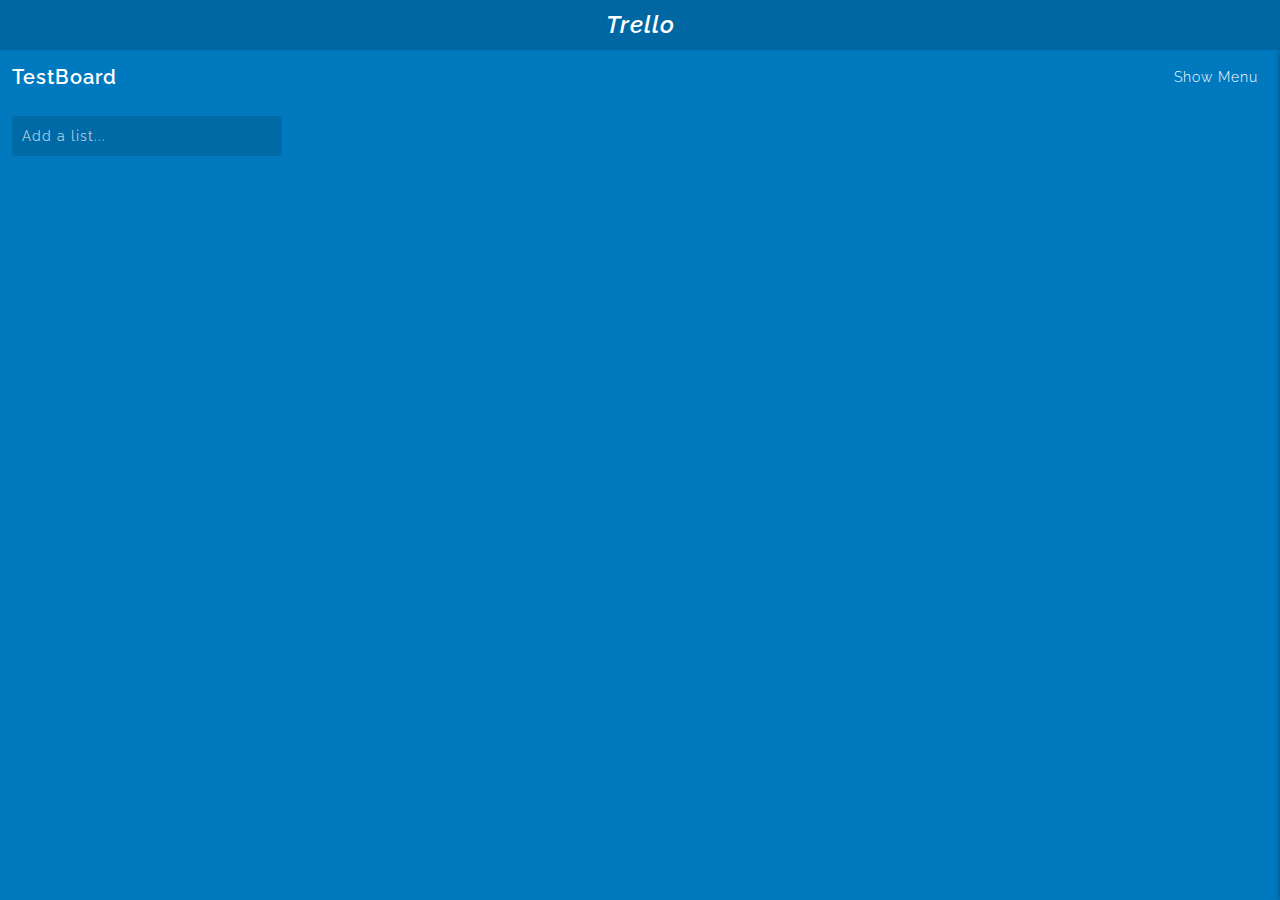
<file: index.html>
<!DOCTYPE html>
<html>
	<head>
		<title>Trello Board</title>
		<link rel="stylesheet" type="text/css" href="style/trello/css/main.css">
	</head>
	<body ng-app="trelloApp" ng-controller="AppCtrl">
		<div ng-view></div>
		<script type="text/javascript" src="js/libs/jquery.min.js"></script>
		<script type="text/javascript" src="js/libs/bootstrap.min.js"></script>
		<script type="text/javascript" src="js/libs/angular.min.js"></script>
		<script type="text/javascript" src="js/libs/angular-route.js"></script>
		<script type="text/javascript" src="js/app.js"></script>
		<script type="text/javascript" src="js/controllers/appCtrl.js"></script>
		<script type="text/javascript" src="js/models/taskModel.js"></script>
		<script type="text/javascript" src="js/services/taskConfig.js"></script>
	</body>
</html>
</file>
<file: style/trello/css/main.css>
@import url('https://fonts.googleapis.com/css?family=Raleway:100,100i,200,200i,300,300i,400,400i,600,600i');
@import "../../outer/bootstrap.min.css";
@import "../../outer/font-awesome.min.css";
body {
  font-family: 'Raleway', sans-serif;
  letter-spacing: 1px;
}
header {
  padding: 8px;
  background: rgba(0, 0, 0, 0.15);
  font-size: 24px;
  font-weight: 600;
  position: fixed;
  top: 0;
  left: 0;
  right: 0;
  z-index: 2;
  color: #ffffff;
  font-style: italic;
}
.taskBoardPage {
  position: fixed;
  top: 0;
  left: 0;
  right: 0;
  bottom: 0;
  padding-top: 50px;
  z-index: 1;
}
.taskBoardPage .boardHeading {
  padding: 12px;
  color: #ffffff;
  font-size: 20px;
  line-height: 30px;
  font-weight: 600;
}
.taskBoardPage .boardHeading a {
  color: #ffffff;
  display: inline-block;
  font-weight: 300;
  font-size: 14px;
  line-height: 20px;
  padding: 5px 10px;
  border-radius: 3px;
  text-decoration: none;
}
.taskBoardPage .boardHeading a:hover {
  background: rgba(0, 0, 0, 0.15);
}
.taskBoardPage .taskBoard {
  padding: 12px;
  height: calc(100vh - 104px);
}
.taskBoardPage .taskBoard .addListBox {
  width: 270px;
  position: relative;
  float: left;
}
.taskBoardPage .taskBoard .addListBox .addListBtn {
  background: rgba(0, 0, 0, 0.12);
  color: rgba(255, 255, 255, 0.7);
  display: block;
  padding: 10px;
  border-radius: 3px;
  text-decoration: none;
}
.taskBoardPage .taskBoard .addListBox .addListBtn:hover {
  color: #ffffff;
}
.taskBoardPage .taskBoard .addListBox .addListForm {
  position: absolute;
  top: 0;
  background: #E2E4E6;
  padding: 4px;
  border-radius: 3px;
  width: 100%;
}
.taskBoardPage .taskBoard .addListBox .addListForm input {
  width: 100%;
  margin-bottom: 4px;
}
.taskBoardPage .taskBoard .addListBox .addListForm .closeListForm {
  height: 24px;
  width: 24px;
  position: relative;
  display: inline-block;
  vertical-align: middle;
  margin-left: 14px;
}
.taskBoardPage .taskBoard .addListBox .addListForm .closeListForm:before,
.taskBoardPage .taskBoard .addListBox .addListForm .closeListForm:after {
  content: '';
  height: 18px;
  width: 2px;
  display: inline-block;
  background: #999;
  position: absolute;
  top: 3px;
}
.taskBoardPage .taskBoard .addListBox .addListForm .closeListForm:before {
  transform: rotate(45deg);
  -webkit-transform: rotate(45deg);
  -moz-transform: rotate(45deg);
  -ms-transform: rotate(45deg);
  -o-transform: rotate(45deg);
}
.taskBoardPage .taskBoard .addListBox .addListForm .closeListForm:after {
  transform: rotate(-45deg);
  -webkit-transform: rotate(-45deg);
  -moz-transform: rotate(-45deg);
  -ms-transform: rotate(-45deg);
  -o-transform: rotate(-45deg);
}
.taskBoardPage .taskBoard .addListBox .addListForm .closeListForm:hover:before,
.taskBoardPage .taskBoard .addListBox .addListForm .closeListForm:hover:after {
  background: #333;
}
.taskBoardPage .taskBoard .taskBoardList {
  width: 270px;
  margin-right: 10px;
  float: left;
  background: #E2E4E6;
  padding: 4px;
  border-radius: 3px;
}
.taskBoardPage .taskBoard .taskBoardList .listHeading {
  position: relative;
}
.taskBoardPage .taskBoard .taskBoardList .listHeading textarea {
  width: calc(78%);
  resize: none;
  border: none;
  background: transparent;
  height: 34px;
  font-weight: 600;
  overflow: hidden;
  word-wrap: break-word;
  display: inline-block;
}
.taskBoardPage .taskBoard .taskBoardList .listHeading textarea:focus {
  background: #ffffff;
}
.taskBoardPage .taskBoard .taskBoardList .listHeading > a {
  display: inline-block;
  height: 22px;
  padding: 0 5px;
  border-radius: 3px;
  margin-top: 4px;
  color: #999;
}
.taskBoardPage .taskBoard .taskBoardList .listHeading > a:hover {
  background: #D6DADC;
  color: #4d4d4d;
}
.taskBoardPage .taskBoard .taskBoardList .listHeading .editListMenu {
  background: #ffffff;
  position: absolute;
  left: calc(100% - 22px);
  z-index: 2;
  width: 270px;
  border-radius: 3px;
  border: 1px solid #D6DADC;
  box-shadow: 0 1px 6px rgba(0, 0, 0, 0.15);
}
.taskBoardPage .taskBoard .taskBoardList .listHeading .editListMenu .editListHeading {
  border-bottom: 1px solid #999;
  padding: 8px;
  line-height: 24px;
}
.taskBoardPage .taskBoard .taskBoardList .listHeading .editListMenu .editListHeading a {
  height: 24px;
  width: 24px;
  position: relative;
  display: inline-block;
  vertical-align: middle;
  margin-left: 14px;
}
.taskBoardPage .taskBoard .taskBoardList .listHeading .editListMenu .editListHeading a:before,
.taskBoardPage .taskBoard .taskBoardList .listHeading .editListMenu .editListHeading a:after {
  content: '';
  height: 18px;
  width: 2px;
  display: inline-block;
  background: #999;
  position: absolute;
}
.taskBoardPage .taskBoard .taskBoardList .listHeading .editListMenu .editListHeading a:before {
  transform: rotate(45deg);
  -webkit-transform: rotate(45deg);
  -moz-transform: rotate(45deg);
  -ms-transform: rotate(45deg);
  -o-transform: rotate(45deg);
}
.taskBoardPage .taskBoard .taskBoardList .listHeading .editListMenu .editListHeading a:after {
  transform: rotate(-45deg);
  -webkit-transform: rotate(-45deg);
  -moz-transform: rotate(-45deg);
  -ms-transform: rotate(-45deg);
  -o-transform: rotate(-45deg);
}
.taskBoardPage .taskBoard .taskBoardList .listHeading .editListMenu .editListHeading a:hover:before,
.taskBoardPage .taskBoard .taskBoardList .listHeading .editListMenu .editListHeading a:hover:after {
  background: #333;
}
.taskBoardPage .taskBoard .taskBoardList .listHeading .editListMenu .editListContent a {
  display: block;
  padding: 8px;
  font-weight: 600;
  color: #333;
  text-decoration: none;
}
.taskBoardPage .taskBoard .taskBoardList .listHeading .editListMenu .editListContent a:hover {
  background: #298FCA;
  color: #ffffff;
}
.taskBoardPage .taskBoard .taskBoardList .taskCardList .taskCardItem {
  padding: 6px 12px;
  border-radius: 3px;
  background: #ffffff;
  font-size: 14px;
  line-height: 24px;
  margin-bottom: 5px;
  width: 262px;
}
.taskBoardPage .taskBoard .taskBoardList .taskCardList .taskCardItem:hover,
.taskBoardPage .taskBoard .taskBoardList .taskCardList .taskCardItem.selected {
  background: #EDEFF0;
  cursor: pointer;
}
.taskBoardPage .taskBoard .taskBoardList .taskCardList .taskCardItem.selected {
  z-index: 5;
}
.taskBoardPage .taskBoard .taskBoardList .addTaskBox {
  position: relative;
}
.taskBoardPage .taskBoard .taskBoardList .addTaskBox .addTaskBtn {
  padding: 8px 10px;
  color: #8c8c8c;
  text-decoration: none;
  display: block;
}
.taskBoardPage .taskBoard .taskBoardList .addTaskBox .addTaskBtn:hover {
  color: #4d4d4d;
}
.taskBoardPage .taskBoard .taskBoardList .addTaskBox .addTaskForm {
  background: #E2E4E6;
  padding: 4px 0;
  border-radius: 3px;
  width: 100%;
}
.taskBoardPage .taskBoard .taskBoardList .addTaskBox .addTaskForm textarea {
  margin-bottom: 4px;
}
.taskBoardPage .taskBoard .taskBoardList .addTaskBox .addTaskForm .closeTaskForm {
  height: 24px;
  width: 24px;
  position: relative;
  display: inline-block;
  vertical-align: middle;
  margin-left: 14px;
}
.taskBoardPage .taskBoard .taskBoardList .addTaskBox .addTaskForm .closeTaskForm:before,
.taskBoardPage .taskBoard .taskBoardList .addTaskBox .addTaskForm .closeTaskForm:after {
  content: '';
  height: 18px;
  width: 2px;
  display: inline-block;
  background: #999;
  position: absolute;
  top: 3px;
}
.taskBoardPage .taskBoard .taskBoardList .addTaskBox .addTaskForm .closeTaskForm:before {
  transform: rotate(45deg);
  -webkit-transform: rotate(45deg);
  -moz-transform: rotate(45deg);
  -ms-transform: rotate(45deg);
  -o-transform: rotate(45deg);
}
.taskBoardPage .taskBoard .taskBoardList .addTaskBox .addTaskForm .closeTaskForm:after {
  transform: rotate(-45deg);
  -webkit-transform: rotate(-45deg);
  -moz-transform: rotate(-45deg);
  -ms-transform: rotate(-45deg);
  -o-transform: rotate(-45deg);
}
.taskBoardPage .taskBoard .taskBoardList .addTaskBox .addTaskForm .closeTaskForm:hover:before,
.taskBoardPage .taskBoard .taskBoardList .addTaskBox .addTaskForm .closeTaskForm:hover:after {
  background: #333;
}
.sideMenu {
  background: #EDEFF0;
  box-shadow: 0 0 6px rgba(0, 0, 0, 0.4);
  position: fixed;
  top: 50px;
  right: 0;
  width: 350px;
  bottom: 0;
  z-index: 2;
  padding: 12px;
  transition: all 0.3s ease-in-out;
  -webkit-transition: all 0.3s ease-in-out;
  -moz-transition: all 0.3s ease-in-out;
  -ms-transition: all 0.3s ease-in-out;
  -o-transition: all 0.3s ease-in-out;
}
.sideMenu.hideSideMenu {
  right: -350px;
}
.sideMenu .sideMenuHeader {
  font-size: 18px;
  font-weight: 600;
  line-height: 24px;
}
.sideMenu .sideMenuHeader a {
  display: inline-block;
}
.sideMenu .sideMenuHeader a.sideMenuLeft {
  color: #999;
  float: left;
}
.sideMenu .sideMenuHeader a.sideMenuLeft:hover {
  color: #333;
  font-size: 18px;
  line-height: 24px;
}
.sideMenu .sideMenuHeader a.closeSideMenu {
  height: 24px;
  width: 24px;
  position: relative;
}
.sideMenu .sideMenuHeader a.closeSideMenu:before,
.sideMenu .sideMenuHeader a.closeSideMenu:after {
  content: '';
  height: 18px;
  width: 2px;
  display: inline-block;
  background: #999;
  position: absolute;
  top: 3px;
}
.sideMenu .sideMenuHeader a.closeSideMenu:before {
  transform: rotate(45deg);
  -webkit-transform: rotate(45deg);
  -moz-transform: rotate(45deg);
  -ms-transform: rotate(45deg);
  -o-transform: rotate(45deg);
}
.sideMenu .sideMenuHeader a.closeSideMenu:after {
  transform: rotate(-45deg);
  -webkit-transform: rotate(-45deg);
  -moz-transform: rotate(-45deg);
  -ms-transform: rotate(-45deg);
  -o-transform: rotate(-45deg);
}
.sideMenu .sideMenuHeader a.closeSideMenu:hover:before,
.sideMenu .sideMenuHeader a.closeSideMenu:hover:after {
  background: #333;
}
.sideMenu .sideMenuContent {
  margin-top: 12px;
  border-top: 1px solid #999;
}
.sideMenu .sideMenuContent .defaultSideMenu > ul > li {
  padding: 5px 0;
  border-top: 1px solid #999;
}
.sideMenu .sideMenuContent .defaultSideMenu > ul > li:first-child {
  border-top: none;
}
.sideMenu .sideMenuContent .defaultSideMenu > ul > li > a {
  color: #333;
  font-weight: 600;
  font-size: 14px;
  line-height: 20px;
  padding: 5px 10px;
  border-radius: 3px;
  display: block;
  text-decoration: none;
}
.sideMenu .sideMenuContent .defaultSideMenu > ul > li > a span.changeBackgroundBtn {
  height: 20px;
  width: 20px;
  border-radius: 3px;
  display: inline-block;
  vertical-align: middle;
  margin-right: 8px;
}
.sideMenu .sideMenuContent .defaultSideMenu > ul > li > a:hover {
  background: rgba(0, 0, 0, 0.15);
}
.sideMenu .sideMenuContent .defaultSideMenu > ul > li > a i {
  margin-right: 8px;
  font-size: 20px;
  vertical-align: middle;
}
.sideMenu .sideMenuContent .defaultSideMenu > ul > li > ul {
  margin-top: 10px;
}
.sideMenu .sideMenuContent .defaultSideMenu > ul > li > ul > li {
  font-size: 12px;
  margin-bottom: 10px;
}
.sideMenu .sideMenuContent .defaultSideMenu > ul > li > ul > li p {
  margin: 0;
  font-size: 14px;
}
.sideMenu .sideMenuContent .changeBackgroundMenu ul li {
  display: inline-block;
  width: 30%;
  margin-right: 5%;
}
.sideMenu .sideMenuContent .changeBackgroundMenu ul li:nth-child(3n) {
  margin-right: 0;
}
.sideMenu .sideMenuContent .changeBackgroundMenu ul li a {
  display: block;
  height: 60px;
  margin-top: 10px;
  border-radius: 5px;
  opacity: 0.8;
}
.sideMenu .sideMenuContent .changeBackgroundMenu ul li a:hover {
  opacity: 1.0;
}
.modal .modal-dialog .modal-content .modal-header .modal-title input {
  border: none;
  box-shadow: none;
  font-size: 20px;
  font-weight: 600;
  padding-left: 0;
}
.modal .modal-dialog .modal-content .modal-header .modal-title span {
  font-size: 14px;
  font-weight: normal;
}
.modal .modal-dialog .modal-content .modal-body .editDescBtn,
.modal .modal-dialog .modal-content .modal-body .archiveTaskBtn {
  display: block;
  padding: 5px 10px;
  border-radius: 3px;
  color: #333;
  text-decoration: none;
}
.modal .modal-dialog .modal-content .modal-body .editDescBtn:hover,
.modal .modal-dialog .modal-content .modal-body .archiveTaskBtn:hover {
  background: #EDEFF0;
}
.modal .modal-dialog .modal-content .modal-body .editTaskDescriptionBox textarea {
  margin-bottom: 10px;
}
.modal .modal-dialog .modal-content .modal-body .editTaskDescriptionBox a {
  margin-left: 10px;
  font-size: 20px;
  color: #999;
}
</file>
